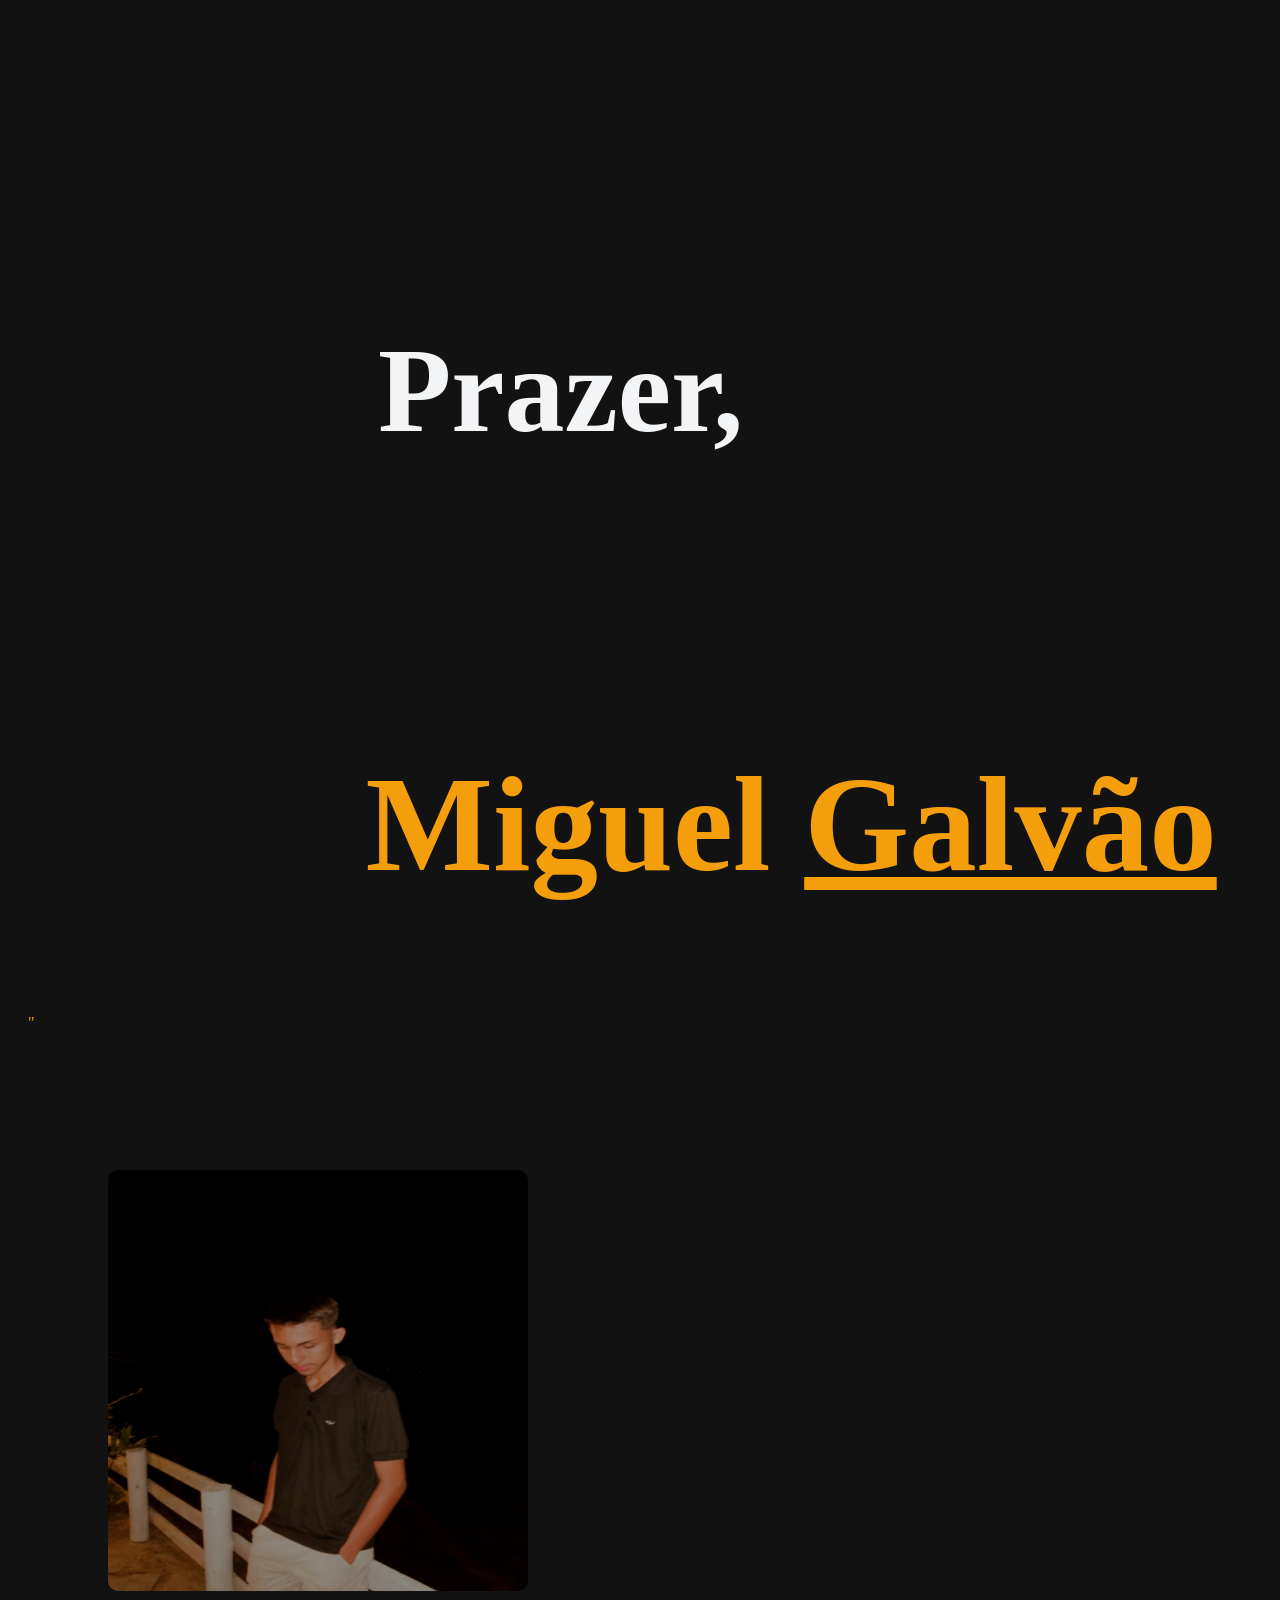
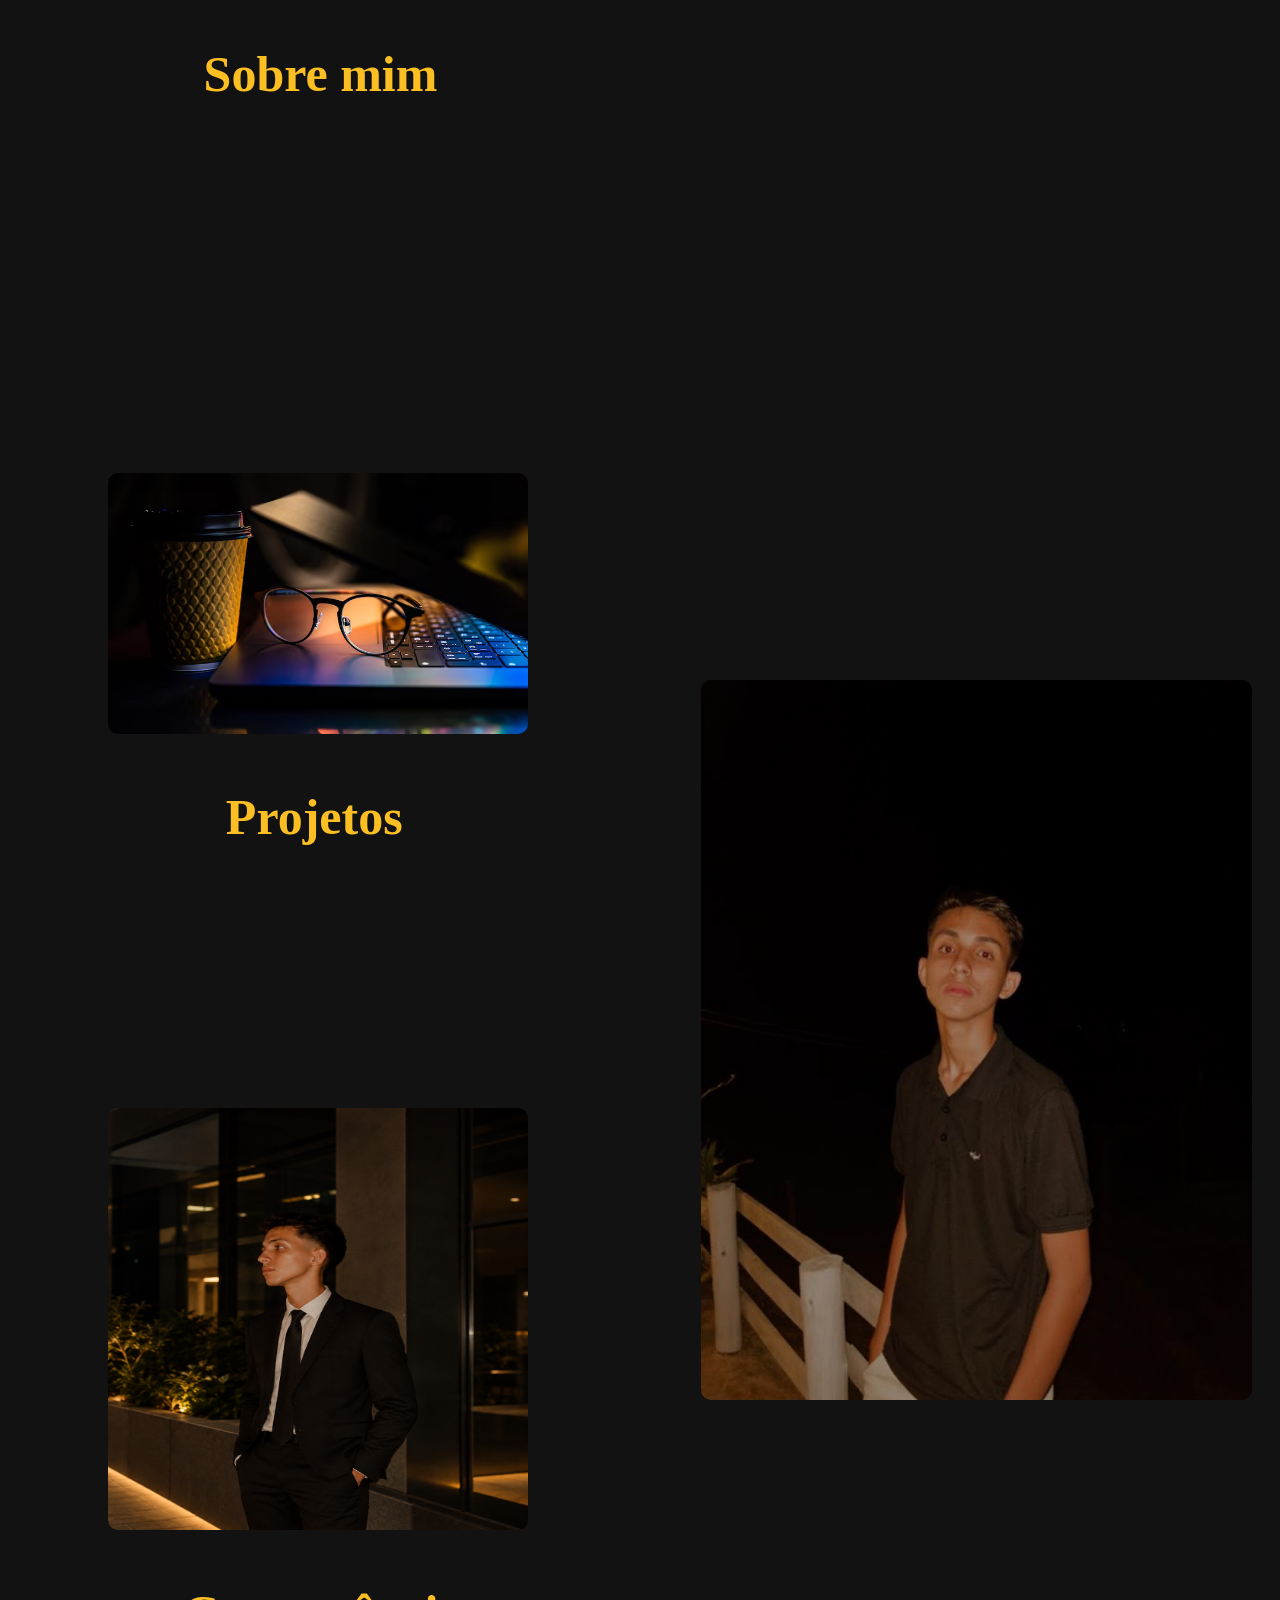
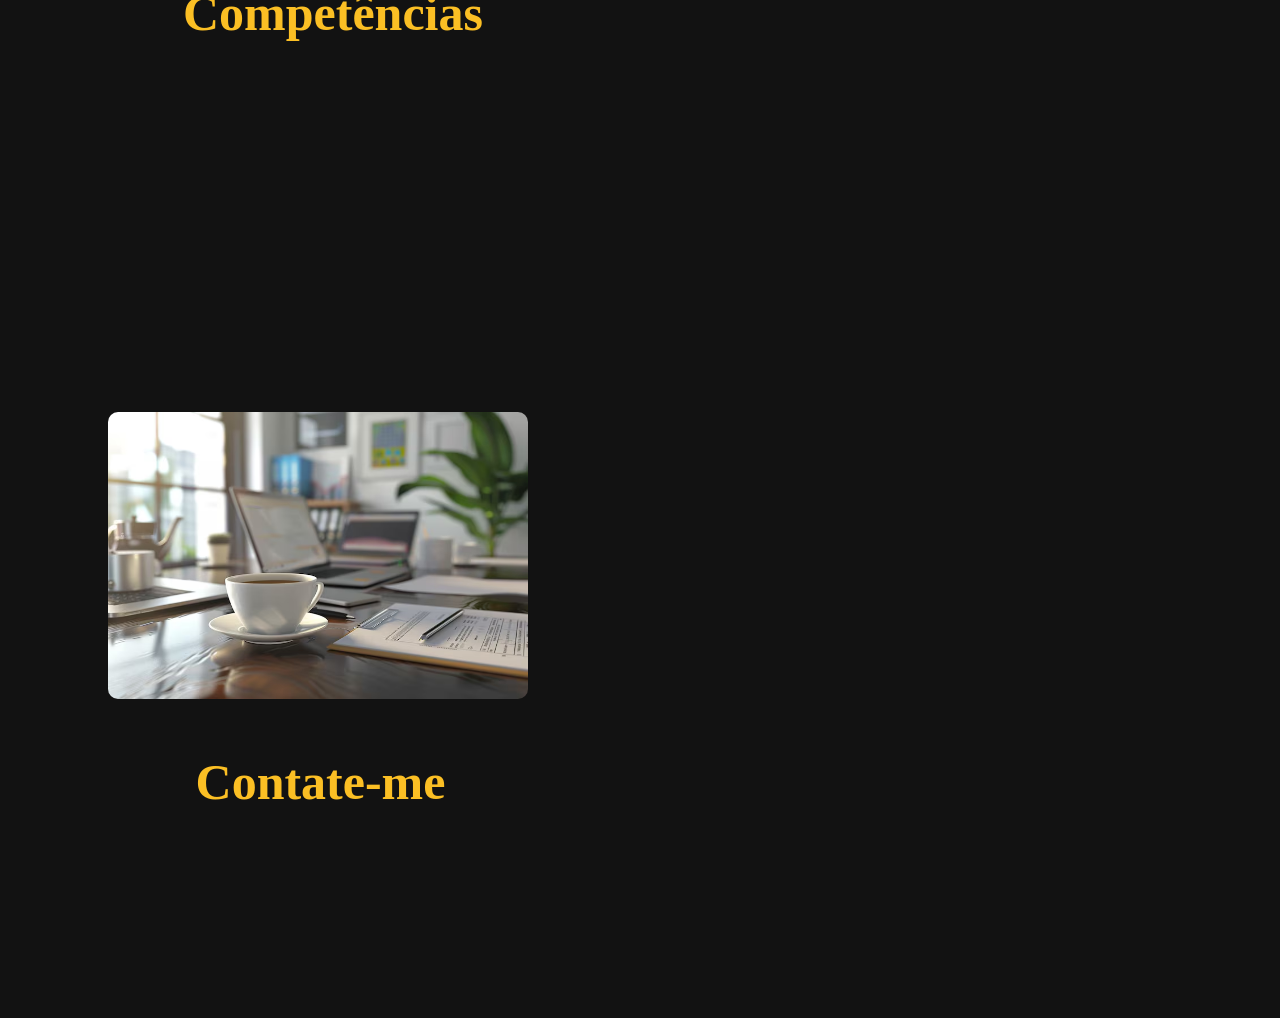
<file: index.html>
<!DOCTYPE html>
<html lang="pt-br">
<head>
    <meta charset="UTF-8">
    <meta name="viewport" content="width=device-width, initial-scale=1.0">
    <title>Portifólio Miguel</title>
    <link rel="stylesheet" href="style.css">
</head>
</head>
<body style="background-color: #121212;">


    <br>
    <br>
    <section id="titulo"><h1 style="font-size: 120px;"> <div class="praz"> &nbsp; &nbsp; &nbsp; &nbsp; &nbsp; &nbsp;&nbsp;&nbsp;&nbsp; &nbsp;&nbsp;&nbsp;&nbsp;
        &nbsp;&nbsp;&nbsp;&nbsp;&nbsp;&nbsp;&nbsp;&nbsp;&nbsp;&nbsp;&nbsp;Prazer,</h1></div>
    <h1 style="font-size: 135px;">&nbsp;&nbsp; &nbsp; &nbsp; &nbsp; &nbsp; &nbsp;&nbsp;&nbsp;&nbsp;&nbsp;&nbsp;
        &nbsp;&nbsp;&nbsp;&nbsp;&nbsp;&nbsp;&nbsp;&nbsp;&nbsp;&nbsp;Miguel&nbsp;<ins>Galvão</ins></h1>"
        </section>
<br>



<section id="produtos">
            <div class="conteiner-geral">
            <div class="lado-esquerdo">
            <div class="product-list">
                <div class="product-item">
                    <a href="1pg.html" target="_blank" rel="noopener noreferrer">
                <img src="original_6e145c15-e2e2-45e6-83dd-3eaf1e368eda_Screenshot_2025-12-24-23-41-59-943_com.whatsapp~2.jpg" 
                alt="Descrição da imagem">
                    </a>
                    <h3 style="font-size: 50px;">&nbsp;&nbsp;&nbsp;&nbsp;&nbsp;&nbsp;Sobre mim</h3>
                </div>

                &nbsp;
                <div class="product-item">
                    <a href="2pg.html" target="_blank" rel="noopener noreferrer">
                <img src="Foto proj.avif" alt="Descrição da imagem">
                    </a>
                    <h3 style="font-size: 50px;">&nbsp;&nbsp;&nbsp;&nbsp;&nbsp;Projetos</h3>

                </div>
                &nbsp;
                <div class="product-item">
                     <a href="3pg.html" target="_blank" rel="noopener noreferrer">
                <img src="projetos.png" 
                alt="Descrição da imagem">
                    </a>
                    <h3 style="font-size: 50px;">&nbsp;&nbsp;&nbsp;&nbsp;&nbsp;&nbsp;Competências</h3>
                  

                </div>
                &nbsp;
                <div class="product-item">
                    <a href="4pg.html" target="_blank" rel="noopener noreferrer">
                <img src="cafeqd.avif" 
                alt="Descrição da imagem">
                    </a>
                    <h3 style="font-size: 50px;">&nbsp;&nbsp;&nbsp;&nbsp;&nbsp;&nbsp;Contate-me</h3>

                </div>
            </div>
            </div>
            <img src="frentepose.jpg" class="foto-direita" alt="Minha Foto">   
            </div>
        </section>
</body>
</html>
</file>
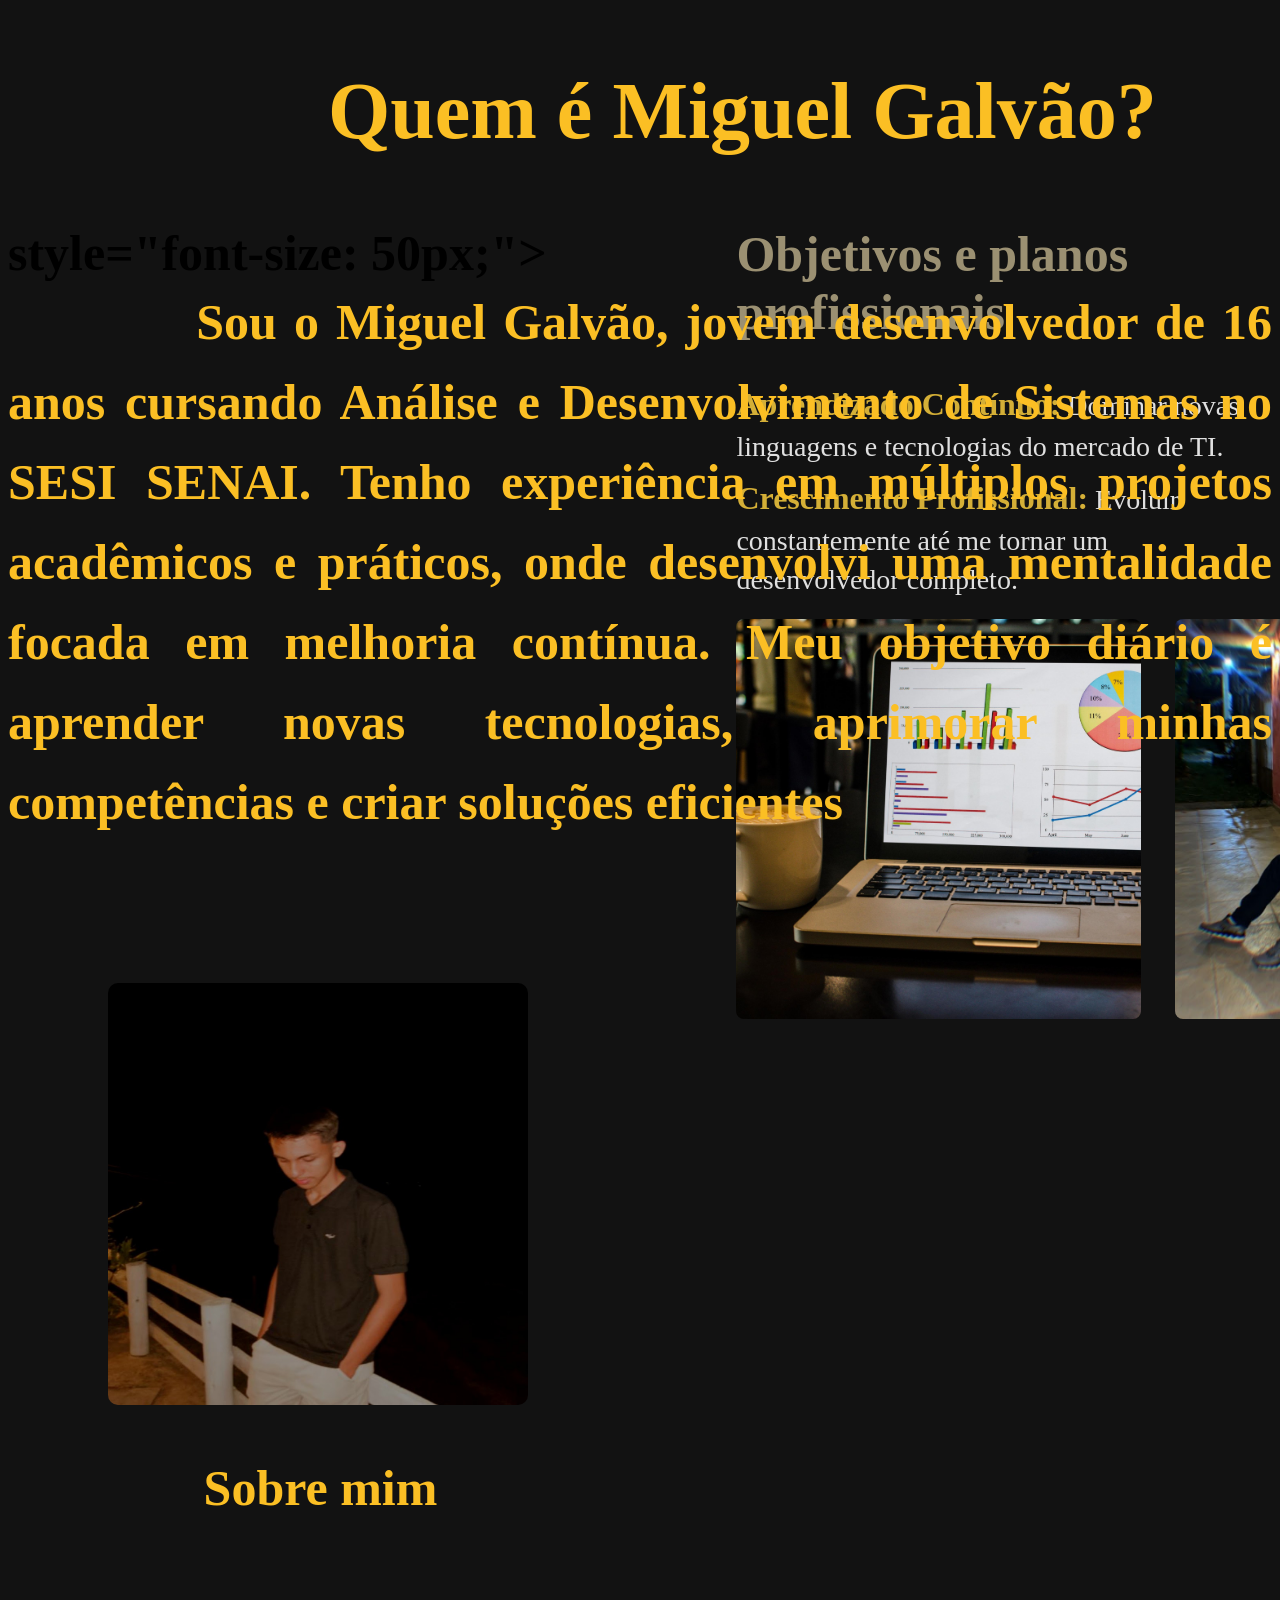
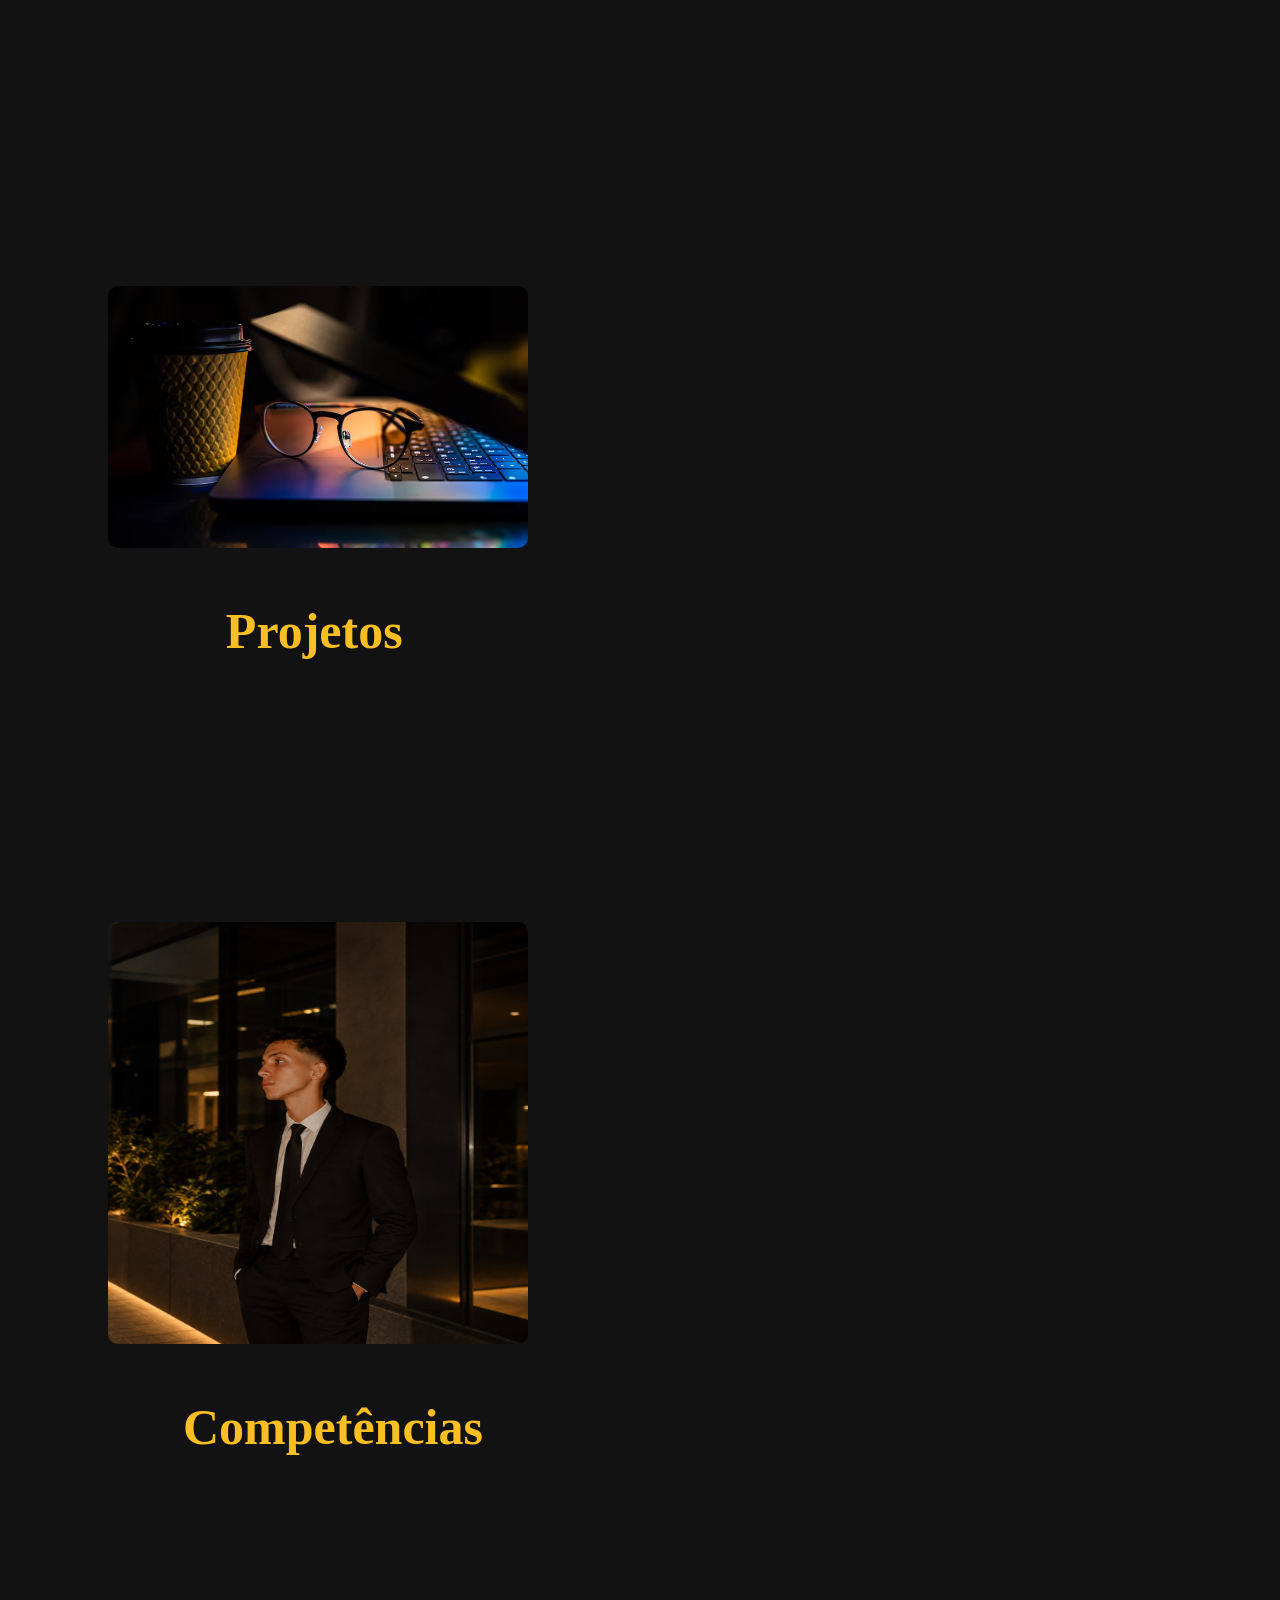
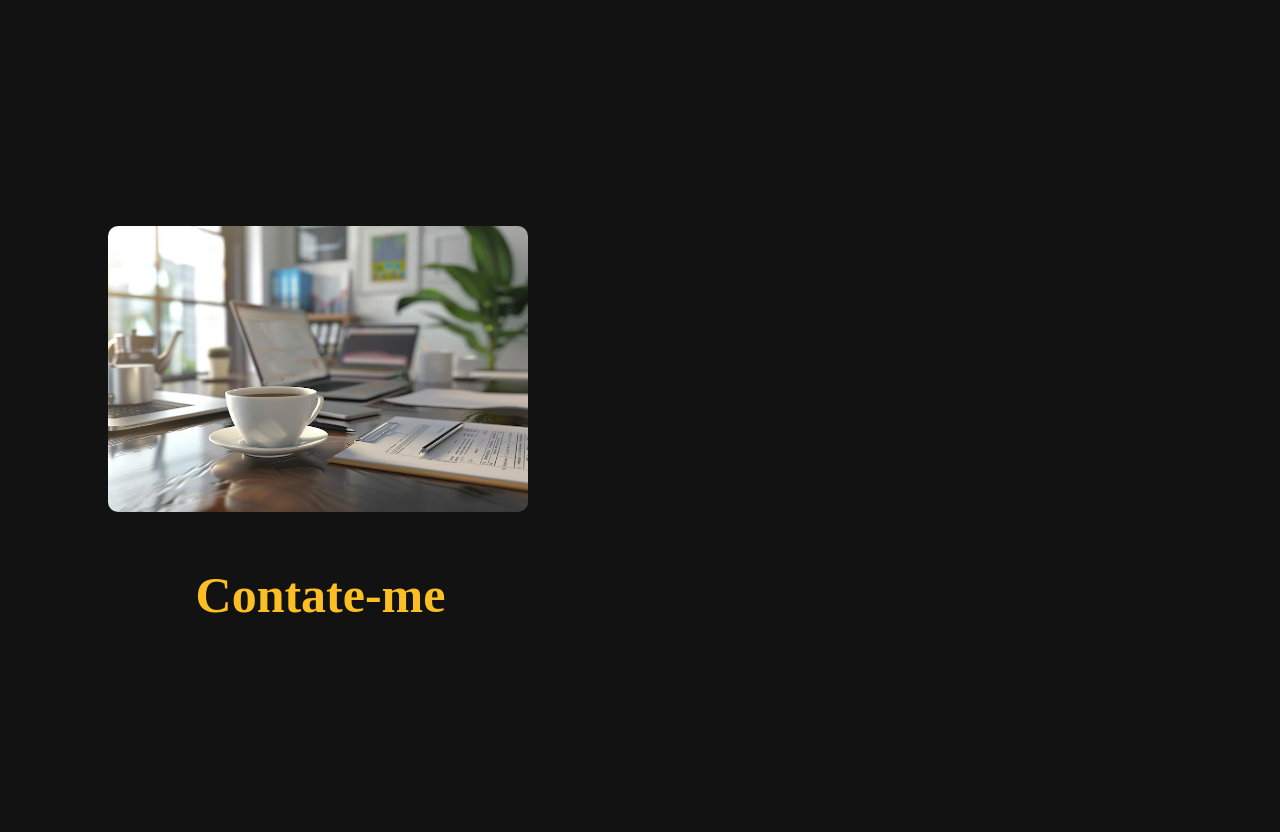
<file: 1pg.html>
<!DOCTYPE html>
<html lang="pt-br">
<head>
    <meta charset="UTF-8">
    <meta name="viewport" content="width=device-width, initial-scale=1.0">
    <title>Página 1</title>
    <link rel="stylesheet" href="style1.css">
</head>
<body style="background-color: #121212;">



 <section <div class="conteudo-dividido">
 <h1 style="font-size: 80px;"><div class="titul">&nbsp; &nbsp; &nbsp; &nbsp; &nbsp; &nbsp;&nbsp;&nbsp;&nbsp; &nbsp;Quem é Miguel Galvão?</h1></div>
    <h1 style="font-size: 50px;"> style="font-size: 50px;"> <div class="autobiografia">&nbsp;&nbsp; &nbsp; &nbsp; &nbsp; &nbsp; Sou o Miguel Galvão, jovem desenvolvedor de 16 anos cursando Análise e Desenvolvimento de Sistemas no SESI SENAI. Tenho experiência 
        em múltiplos projetos acadêmicos e práticos, onde desenvolvi uma mentalidade focada em melhoria contínua. Meu objetivo diário é aprender novas tecnologias, aprimorar minhas competências e criar soluções eficientes</h1>
    </div>   
    </div> 
    <div class="coluna-direita">
    <div class="objetivos">
      <h2 style="font-size: 50px;"> Objetivos e planos profissionais</h2>
    <ul class="lista-objetivos">
      <li style="font-size: 28px;"><strong style="font-size: 32px;">Aprendizado Contínuo:</strong> Dominar novas linguagens e tecnologias do mercado de TI.</li>
      <li style="font-size: 28px;"><strong style="font-size: 32px;">Crescimento Profissional:</strong> Evoluir constantemente até me tornar um desenvolvedor completo.</li>
    </ul>

    <div class="fotos-objetivos">
        <img src="pccafe.jpg" alt="Foto Profissional" class="foto-card">
        &nbsp; &nbsp; &nbsp; &nbsp; &nbsp; &nbsp; &nbsp; &nbsp; &nbsp; &nbsp; &nbsp; &nbsp; &nbsp; &nbsp; &nbsp; &nbsp; &nbsp; 
        &nbsp; &nbsp; &nbsp; &nbsp; &nbsp; &nbsp; &nbsp; &nbsp; &nbsp; &nbsp; &nbsp; &nbsp; &nbsp; &nbsp; &nbsp; &nbsp; &nbsp; 
        &nbsp; &nbsp; &nbsp; &nbsp; &nbsp; &nbsp; &nbsp; &nbsp; &nbsp; &nbsp; &nbsp; &nbsp; &nbsp; &nbsp; &nbsp; &nbsp; &nbsp; 
        &nbsp; &nbsp; &nbsp; &nbsp; &nbsp; &nbsp; &nbsp; &nbsp; &nbsp; &nbsp; &nbsp; &nbsp; &nbsp; &nbsp; &nbsp; &nbsp; &nbsp; 
        &nbsp; &nbsp; &nbsp; &nbsp; &nbsp; &nbsp; &nbsp; &nbsp; &nbsp; &nbsp; &nbsp; &nbsp; &nbsp; &nbsp; &nbsp; &nbsp; &nbsp;
        &nbsp; &nbsp; &nbsp; &nbsp; &nbsp; &nbsp; &nbsp; &nbsp; &nbsp; &nbsp; &nbsp; &nbsp; &nbsp; &nbsp; &nbsp; &nbsp; &nbsp; &nbsp; 
    <img src="foto cel.jpg" alt="Foto do Projeto" class="foto-card">
    </div>

  </div>
</div>
    </div>
     </div>
    </section>

<section id="produtos">
    <div class="product-list">
                <div class="product-item">
                    <a href="1pg.html" target="_blank" rel="noopener noreferrer">
                <img src="original_6e145c15-e2e2-45e6-83dd-3eaf1e368eda_Screenshot_2025-12-24-23-41-59-943_com.whatsapp~2.jpg" 
                alt="Descrição da imagem">
                    </a>
                    <h3 style="font-size: 50px;">&nbsp;&nbsp;&nbsp;&nbsp;&nbsp;&nbsp;Sobre mim</h3>
                </div>

                &nbsp;
                <div class="product-item">
                    <a href="2pg.html" target="_blank" rel="noopener noreferrer">
                <img src="Foto proj.avif" alt="Descrição da imagem">
                    </a>
                    <h3 style="font-size: 50px;">&nbsp;&nbsp;&nbsp;&nbsp;&nbsp;Projetos</h3>

                </div>
                &nbsp;
                <div class="product-item">
                     <a href="3pg.html" target="_blank" rel="noopener noreferrer">
                <img src="projetos.png" 
                alt="Descrição da imagem">
                    </a>
                    <h3 style="font-size: 50px;">&nbsp;&nbsp;&nbsp;&nbsp;&nbsp;&nbsp;Competências</h3>
                  

                </div>
                &nbsp;
                <div class="product-item">
                    <a href="4pg.html" target="_blank" rel="noopener noreferrer">
                <img src="cafeqd.avif" 
                alt="Descrição da imagem">
                    </a>
                    <h3 style="font-size: 50px;">&nbsp;&nbsp;&nbsp;&nbsp;&nbsp;&nbsp;Contate-me</h3>

                </div>
            </div>
</section>
</body>
</html>
</file>
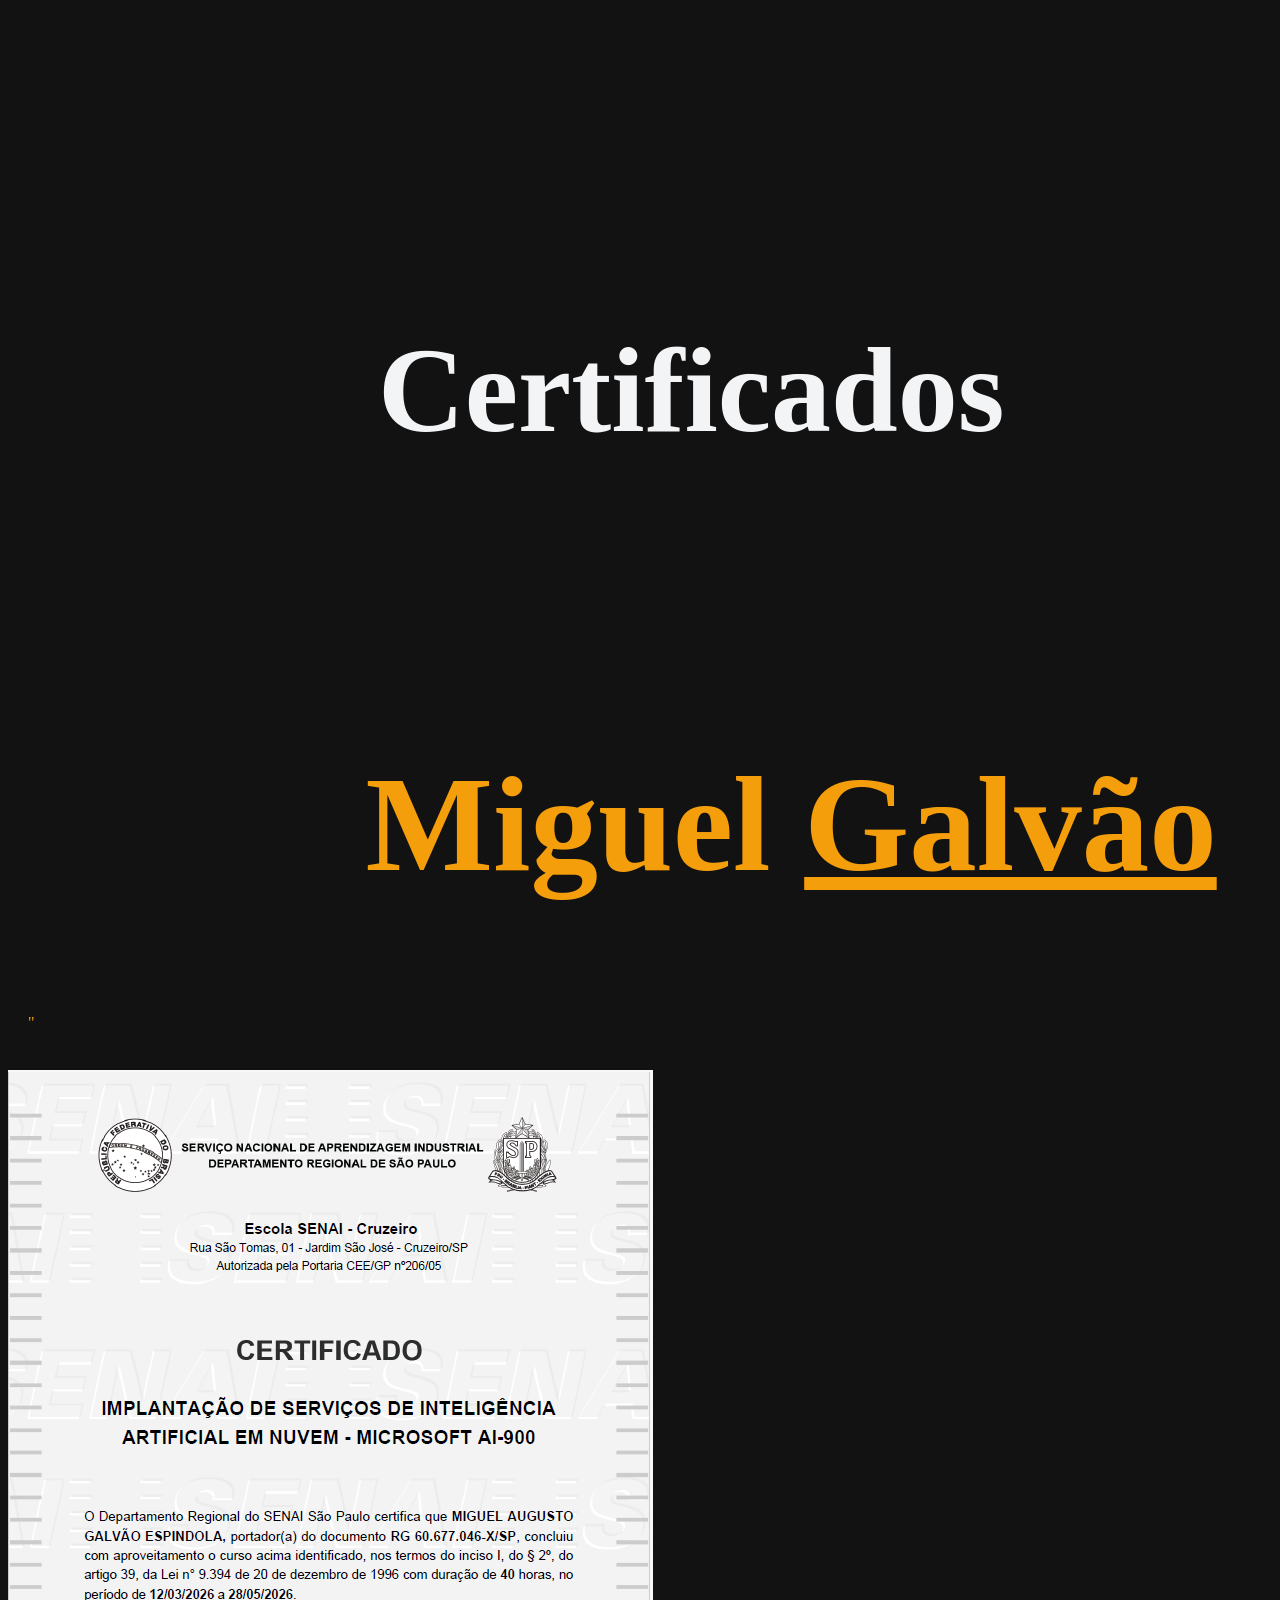
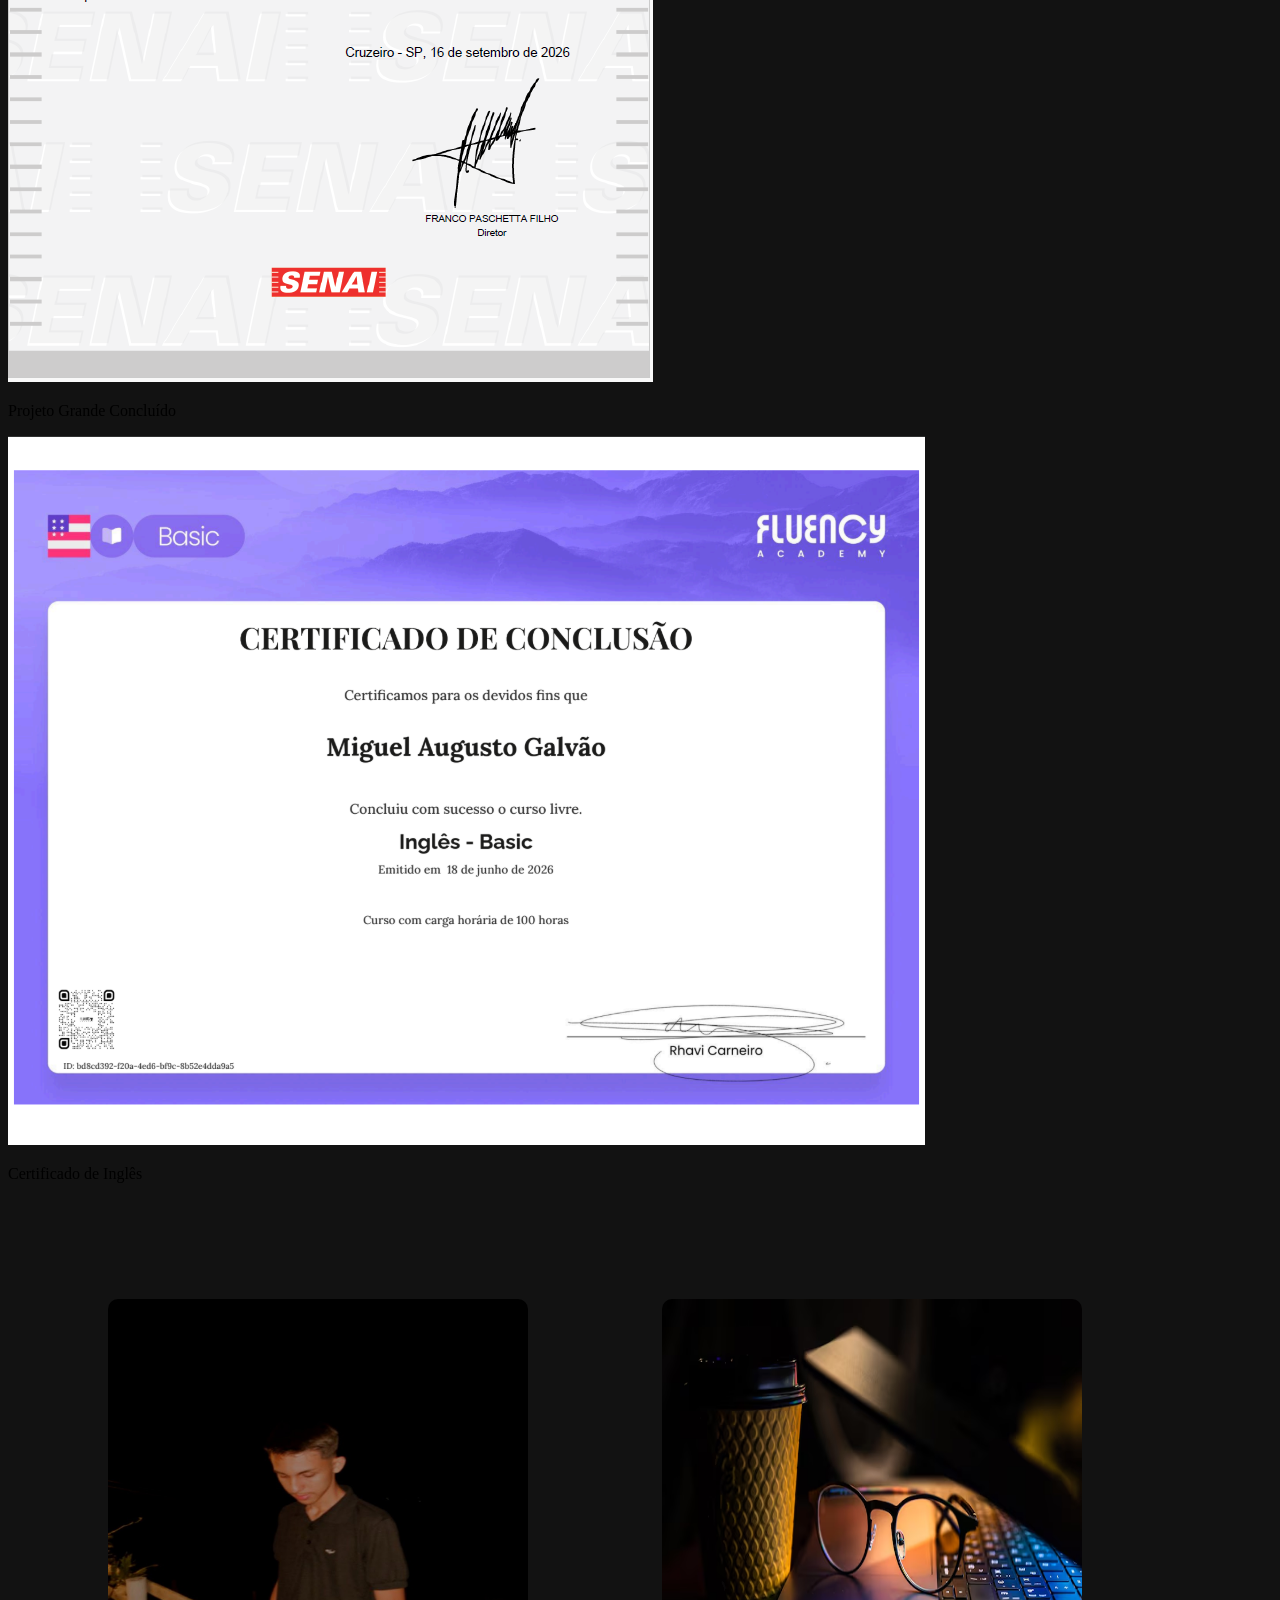
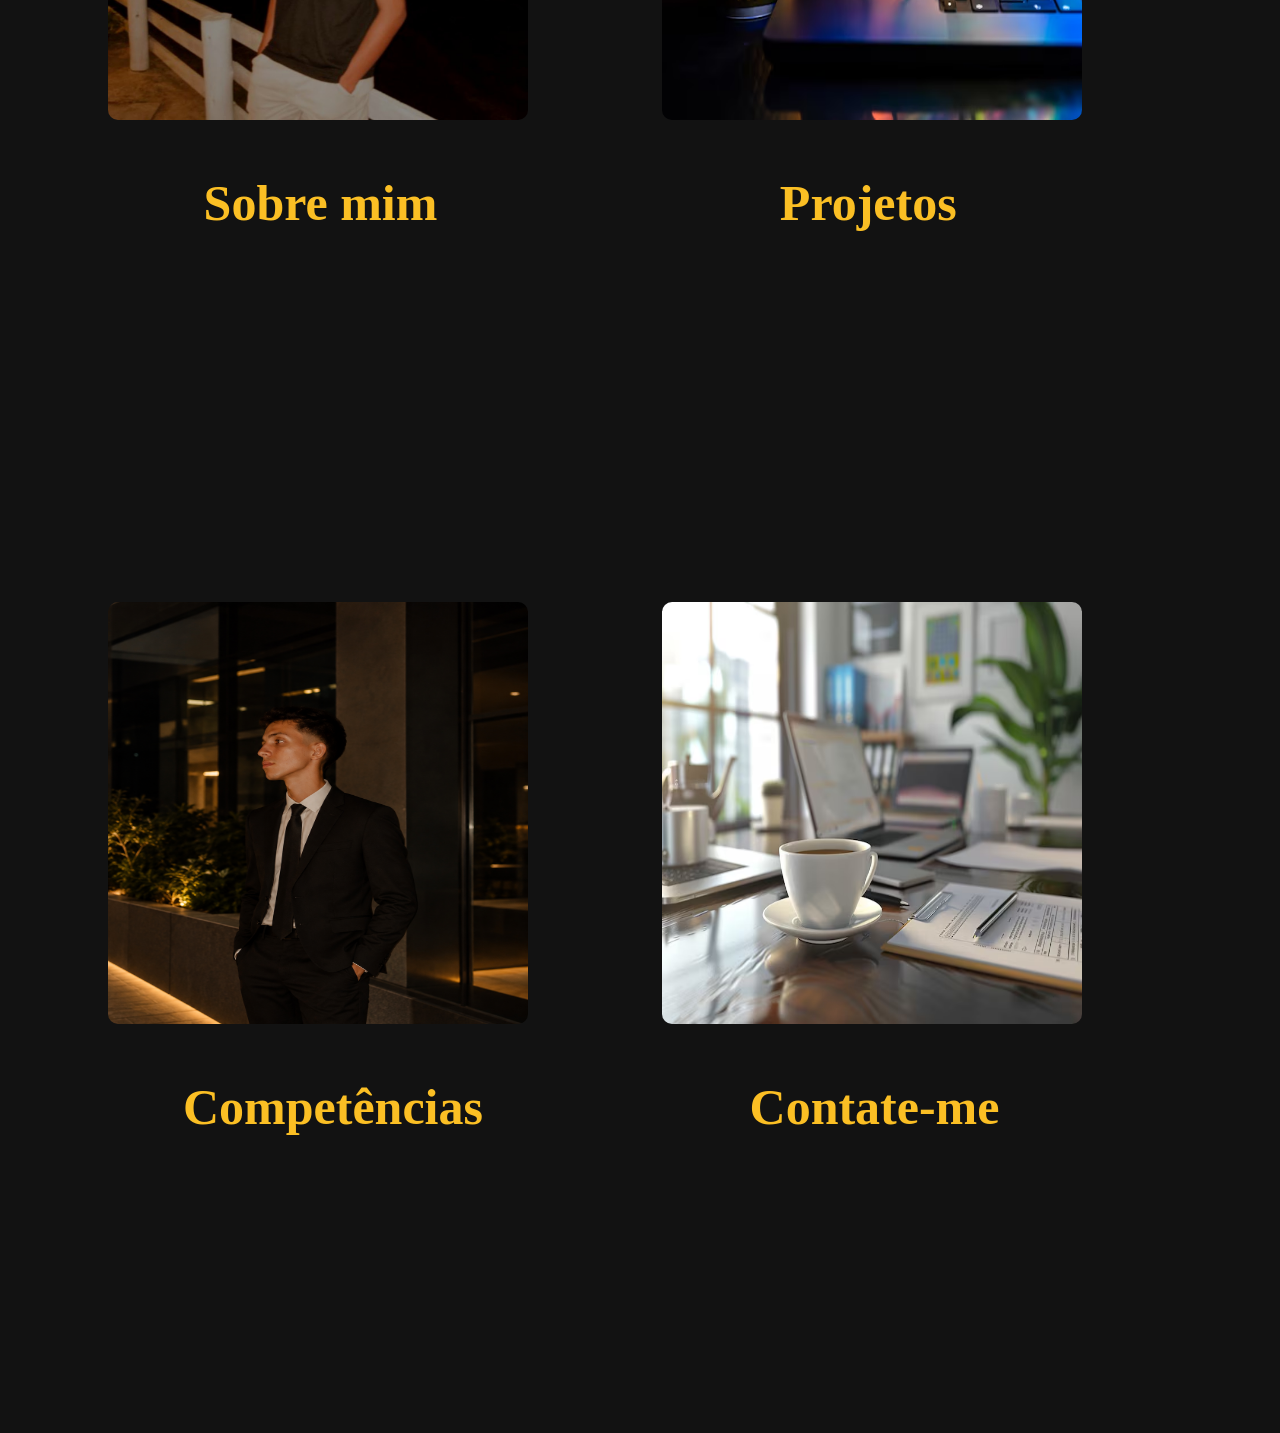
<file: 2pg.html>
<!DOCTYPE html>
<html lang="pt-br">
<head>
    <meta charset="UTF-8">
    <meta name="viewport" content="width=device-width, initial-scale=1.0">
    <title>Portifólio Miguel</title>
    <link rel="stylesheet" href="style.css">
</head>
</head>
<body style="background-color: #121212;">


    <br>
    <br>
    <section id="titulo"><h1 style="font-size: 120px;"> <div class="praz"> &nbsp; &nbsp; &nbsp; &nbsp; &nbsp; &nbsp;&nbsp;&nbsp;&nbsp; &nbsp;&nbsp;&nbsp;&nbsp;
        &nbsp;&nbsp;&nbsp;&nbsp;&nbsp;&nbsp;&nbsp;&nbsp;&nbsp;&nbsp;&nbsp;Certificados</h1></div>
    <h1 style="font-size: 135px;">&nbsp;&nbsp; &nbsp; &nbsp; &nbsp; &nbsp; &nbsp;&nbsp;&nbsp;&nbsp;&nbsp;&nbsp;
        &nbsp;&nbsp;&nbsp;&nbsp;&nbsp;&nbsp;&nbsp;&nbsp;&nbsp;&nbsp;Miguel&nbsp;<ins>Galvão</ins></h1>"
        </section>
<br>

<div class="secao-projetos">

<div class="container-certificados">

  <div class="card-certificado">
    <img src="miccrt.png" alt="Certificado SENAI">
    <p>Projeto Grande Concluído</p>
  </div>


  <div class="card-certificado">
    <img src="Captura de tela 2026-09-16 110407.png" alt="Certificado Fluency">
    <p>Certificado de Inglês</p>
  </div>
</div>

<section id="produtos">
    <div class="product-list">
                <div class="product-item">
                    <a href="1pg.html" target="_blank" rel="noopener noreferrer">
                <img src="original_6e145c15-e2e2-45e6-83dd-3eaf1e368eda_Screenshot_2025-12-24-23-41-59-943_com.whatsapp~2.jpg" 
                alt="Descrição da imagem">
                    </a>
                    <h3 style="font-size: 50px;">&nbsp;&nbsp;&nbsp;&nbsp;&nbsp;&nbsp;Sobre mim</h3>
                </div>

                &nbsp;
                <div class="product-item">
                    <a href="2pg.html" target="_blank" rel="noopener noreferrer">
                <img src="Foto proj.avif" alt="Descrição da imagem">
                    </a>
                    <h3 style="font-size: 50px;">&nbsp;&nbsp;&nbsp;&nbsp;&nbsp;Projetos</h3>

                </div>
                &nbsp;
                <div class="product-item">
                     <a href="3pg.html" target="_blank" rel="noopener noreferrer">
                <img src="projetos.png" 
                alt="Descrição da imagem">
                    </a>
                    <h3 style="font-size: 50px;">&nbsp;&nbsp;&nbsp;&nbsp;&nbsp;&nbsp;Competências</h3>
                  

                </div>
                &nbsp;
                <div class="product-item">
                    <a href="4pg.html" target="_blank" rel="noopener noreferrer">
                <img src="cafeqd.avif" 
                alt="Descrição da imagem">
                    </a>
                    <h3 style="font-size: 50px;">&nbsp;&nbsp;&nbsp;&nbsp;&nbsp;&nbsp;Contate-me</h3>

                </div>
            </div>
</section>
</div>
</body>
</html>
</file>
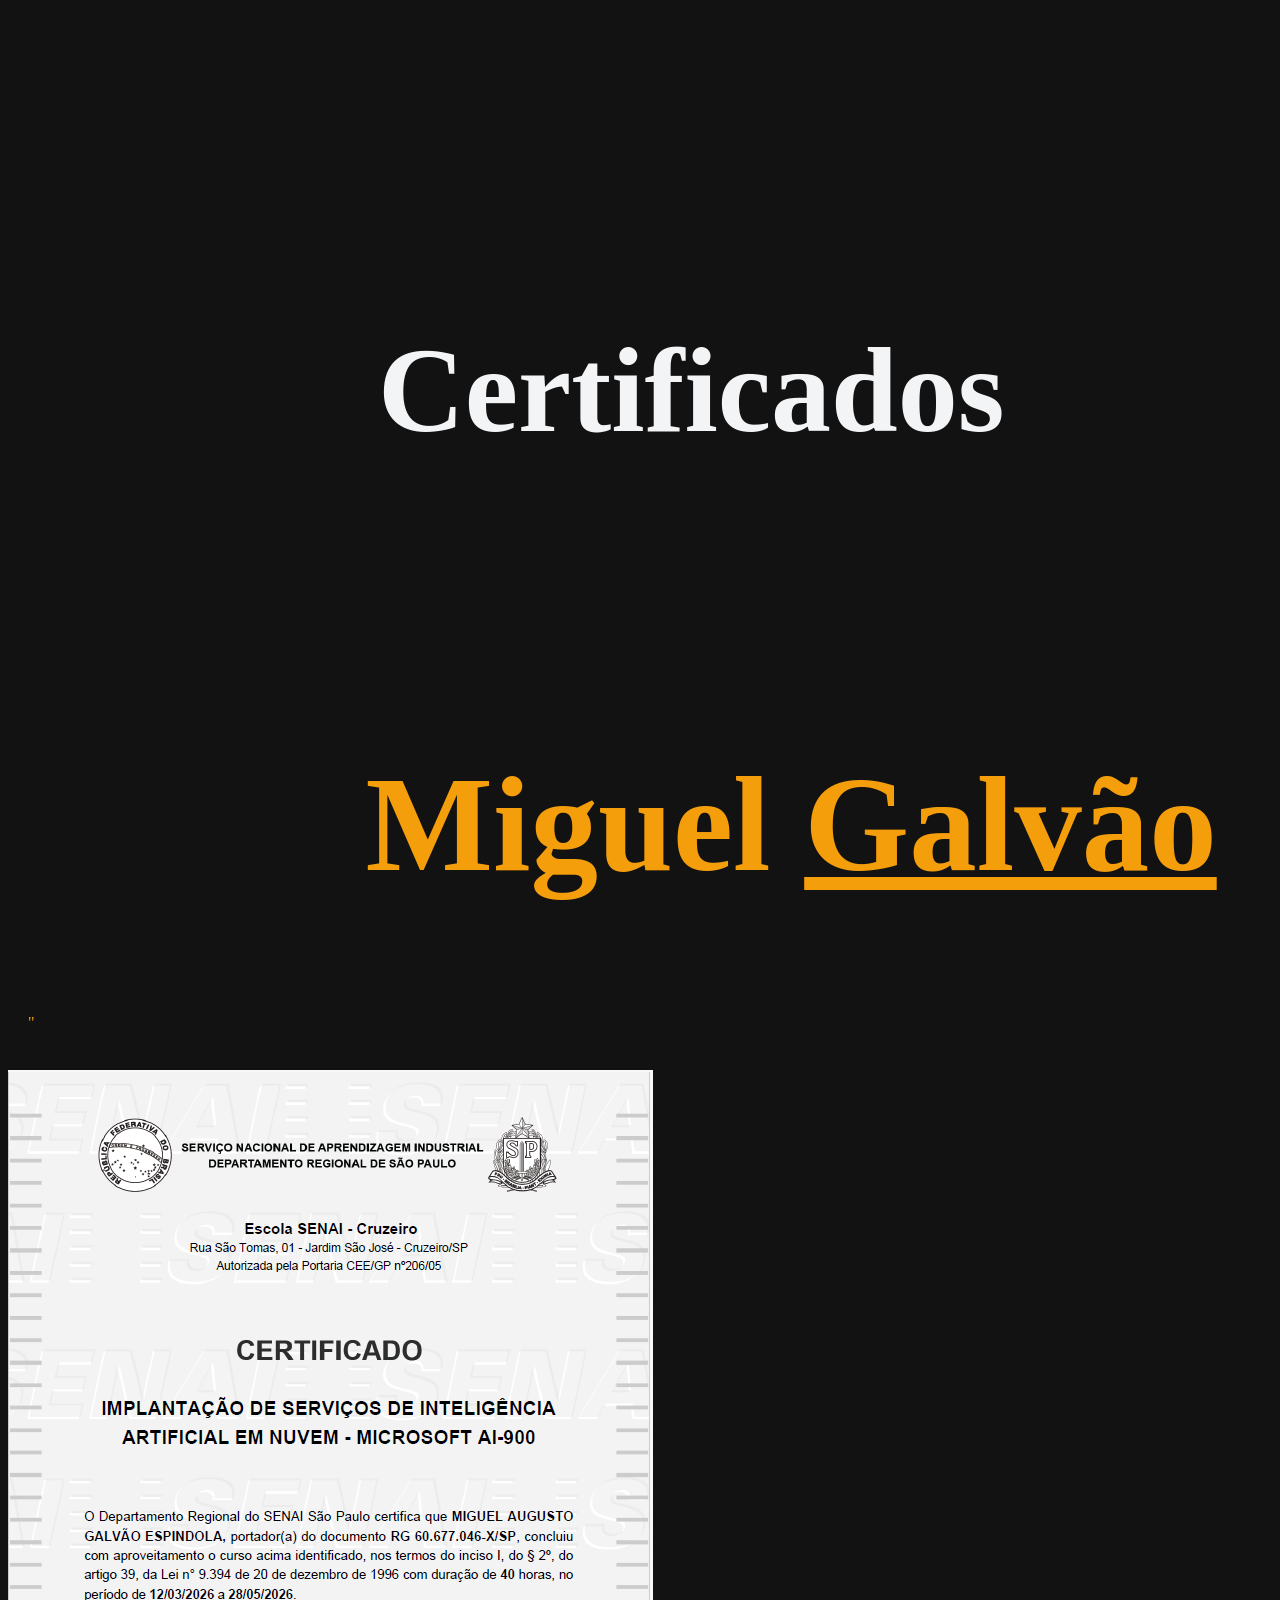
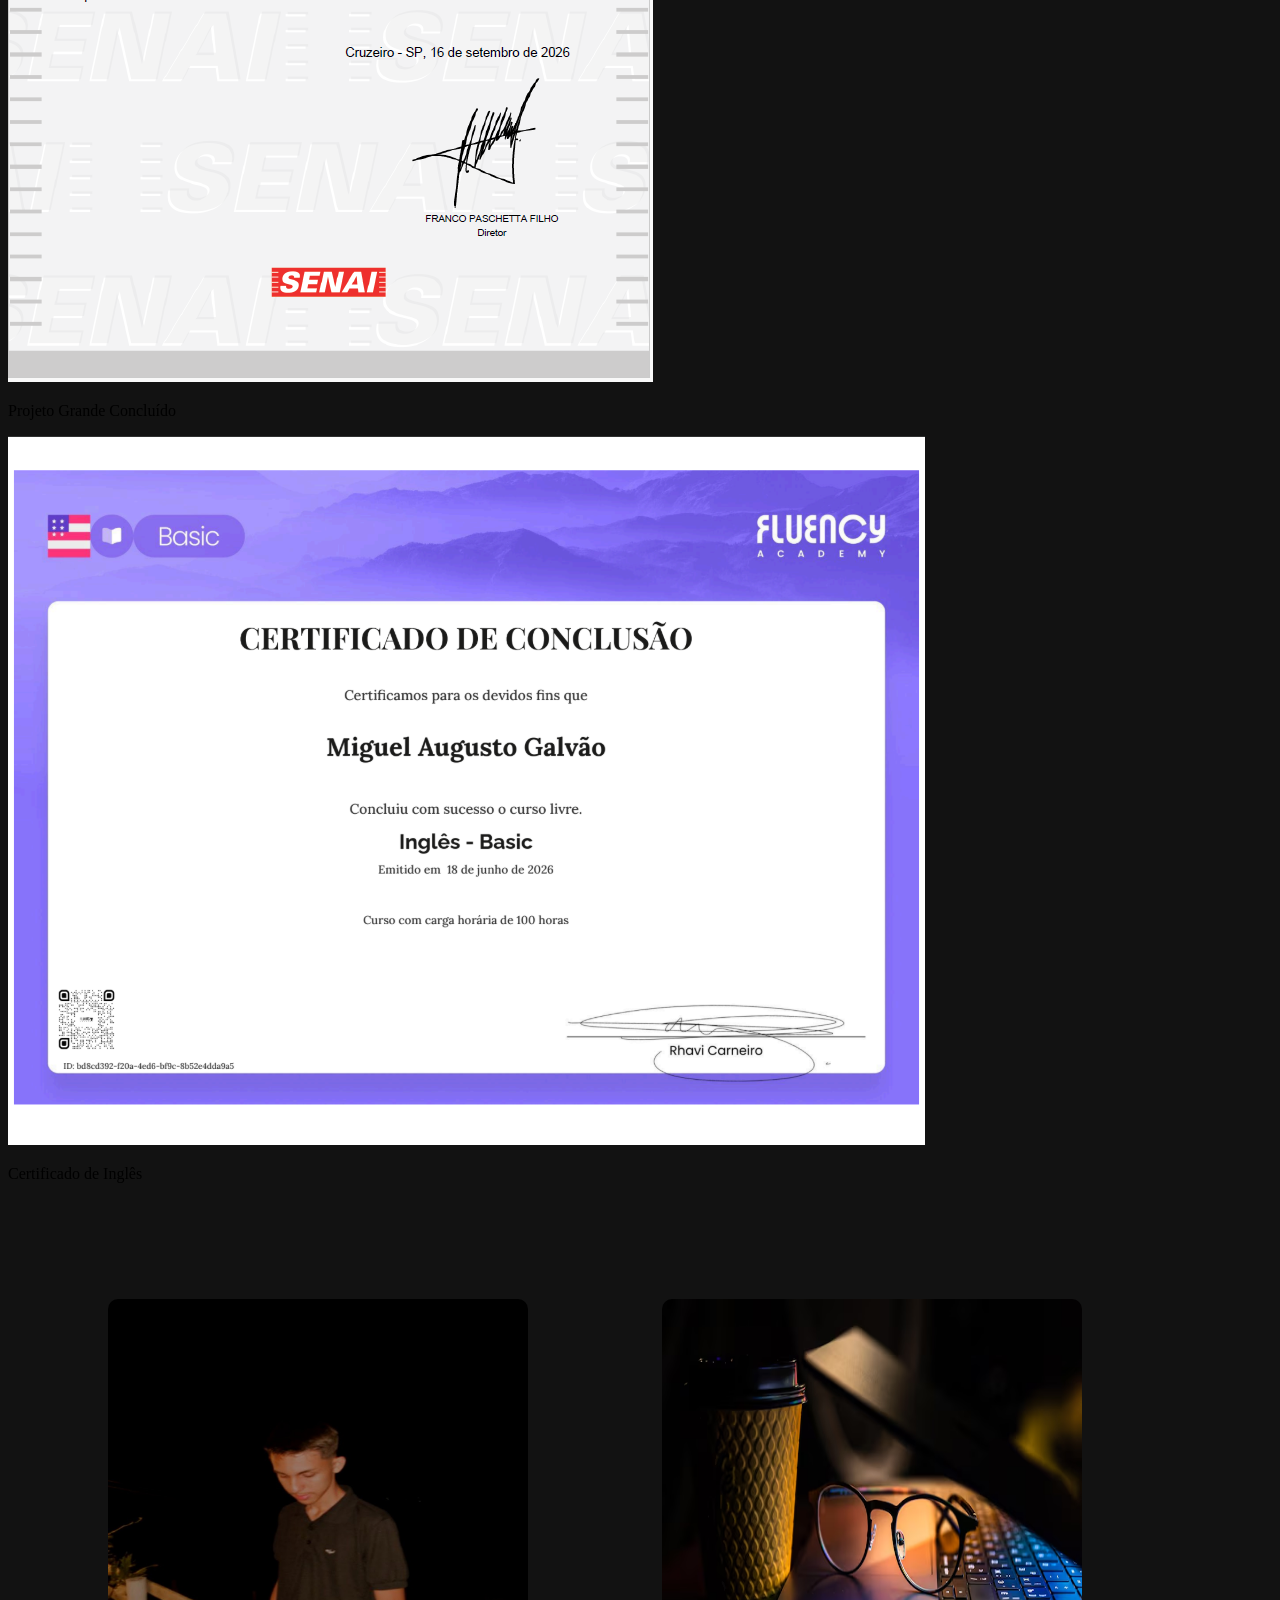
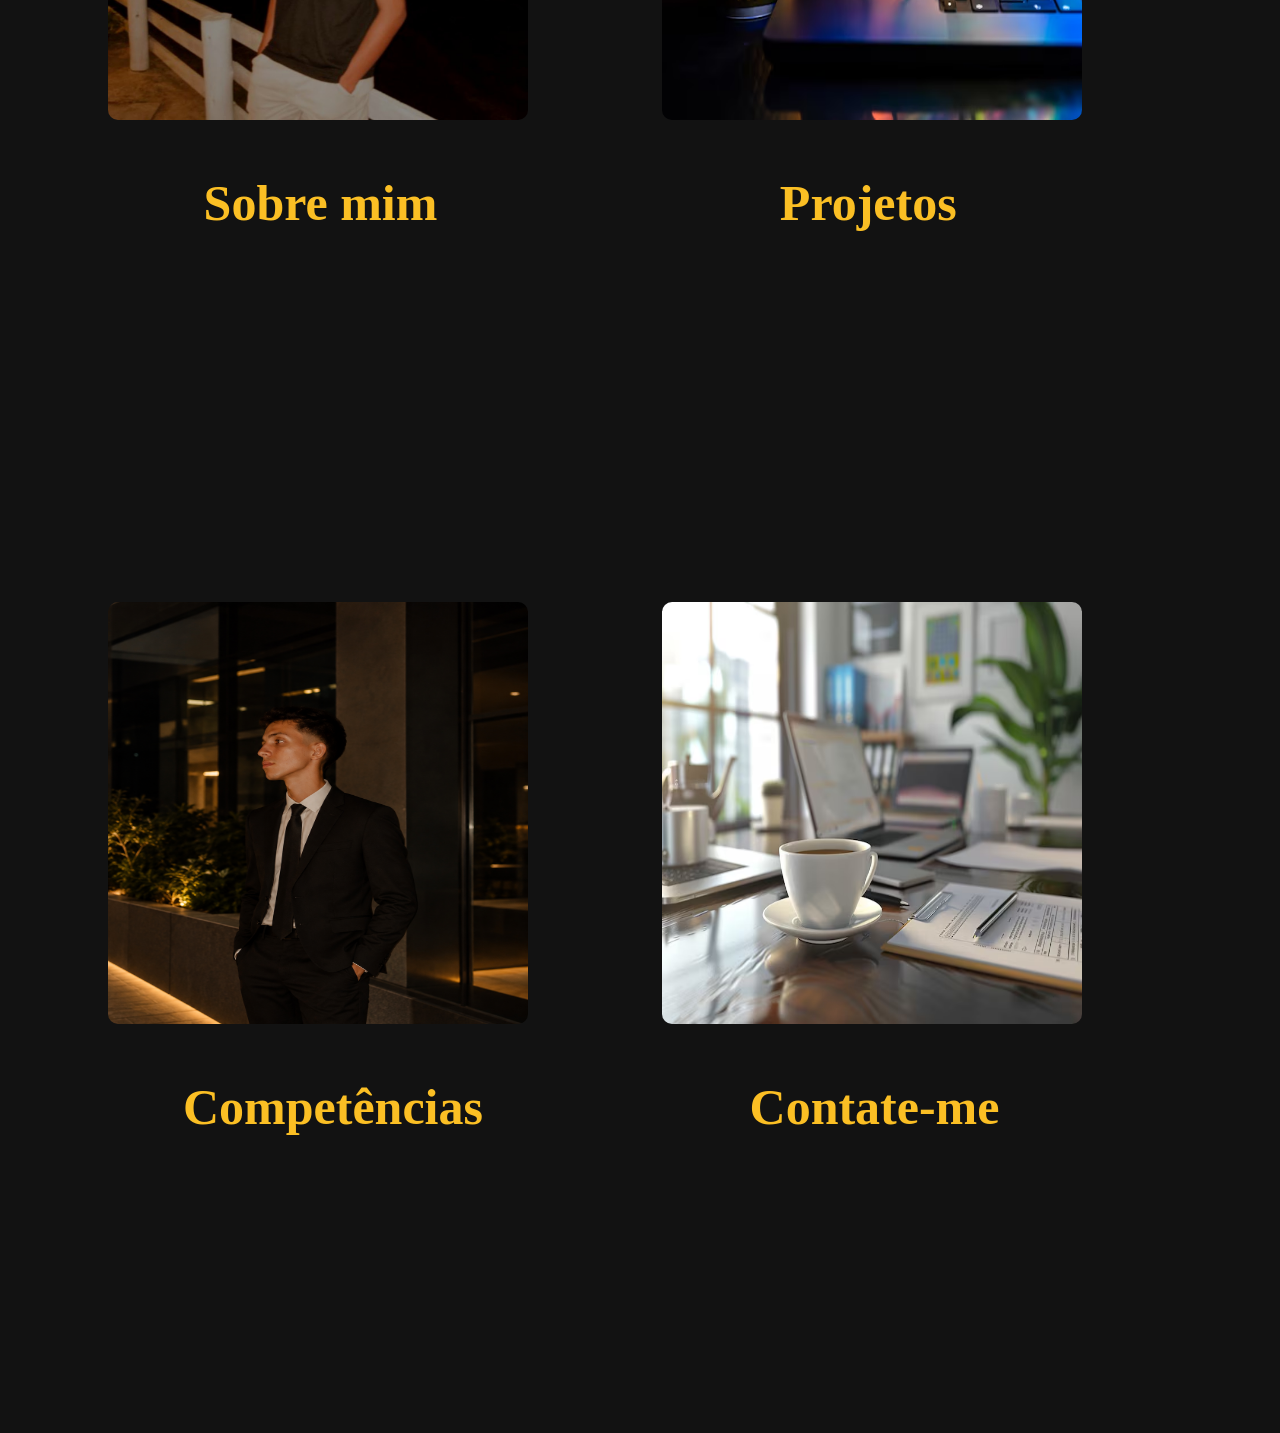
<file: 3pg.html>
<!DOCTYPE html>
<html lang="pt-br">
<head>
    <meta charset="UTF-8">
    <meta name="viewport" content="width=device-width, initial-scale=1.0">
    <title>Portifólio Miguel</title>
    <link rel="stylesheet" href="style.css">
</head>
</head>
<body style="background-color: #121212;">


    <br>
    <br>
    <section id="titulo"><h1 style="font-size: 120px;"> <div class="praz"> &nbsp; &nbsp; &nbsp; &nbsp; &nbsp; &nbsp;&nbsp;&nbsp;&nbsp; &nbsp;&nbsp;&nbsp;&nbsp;
        &nbsp;&nbsp;&nbsp;&nbsp;&nbsp;&nbsp;&nbsp;&nbsp;&nbsp;&nbsp;&nbsp;Certificados</h1></div>
    <h1 style="font-size: 135px;">&nbsp;&nbsp; &nbsp; &nbsp; &nbsp; &nbsp; &nbsp;&nbsp;&nbsp;&nbsp;&nbsp;&nbsp;
        &nbsp;&nbsp;&nbsp;&nbsp;&nbsp;&nbsp;&nbsp;&nbsp;&nbsp;&nbsp;Miguel&nbsp;<ins>Galvão</ins></h1>"
        </section>
<br>

<div class="secao-projetos">

<div class="container-certificados">

  <div class="card-certificado">
    <img src="miccrt.png" alt="Certificado SENAI">
    <p>Projeto Grande Concluído</p>
  </div>


  <div class="card-certificado">
    <img src="Captura de tela 2026-09-16 110407.png" alt="Certificado Fluency">
    <p>Certificado de Inglês</p>
  </div>
</div>

<section id="produtos">
    <div class="product-list">
                <div class="product-item">
                    <a href="1pg.html" target="_blank" rel="noopener noreferrer">
                <img src="original_6e145c15-e2e2-45e6-83dd-3eaf1e368eda_Screenshot_2025-12-24-23-41-59-943_com.whatsapp~2.jpg" 
                alt="Descrição da imagem">
                    </a>
                    <h3 style="font-size: 50px;">&nbsp;&nbsp;&nbsp;&nbsp;&nbsp;&nbsp;Sobre mim</h3>
                </div>

                &nbsp;
                <div class="product-item">
                    <a href="2pg.html" target="_blank" rel="noopener noreferrer">
                <img src="Foto proj.avif" alt="Descrição da imagem">
                    </a>
                    <h3 style="font-size: 50px;">&nbsp;&nbsp;&nbsp;&nbsp;&nbsp;Projetos</h3>

                </div>
                &nbsp;
                <div class="product-item">
                     <a href="3pg.html" target="_blank" rel="noopener noreferrer">
                <img src="projetos.png" 
                alt="Descrição da imagem">
                    </a>
                    <h3 style="font-size: 50px;">&nbsp;&nbsp;&nbsp;&nbsp;&nbsp;&nbsp;Competências</h3>
                  

                </div>
                &nbsp;
                <div class="product-item">
                    <a href="4pg.html" target="_blank" rel="noopener noreferrer">
                <img src="cafeqd.avif" 
                alt="Descrição da imagem">
                    </a>
                    <h3 style="font-size: 50px;">&nbsp;&nbsp;&nbsp;&nbsp;&nbsp;&nbsp;Contate-me</h3>

                </div>
            </div>
</section>
</div>
</body>
</html>
</file>
<file: style.css>
.conteiner-geral {
  display: flex;
  align-items: center;
  justify-content: space-between;
}

.lado-esquerdo {
  width: 50%;
}

.foto-direita {
  width: 30%;
  height: 80vh;
  object-fit: cover;
  border-radius: 1px;
}

.product-list {
    display: flex;
    flex-wrap: wrap;
    gap: 20px;

}

.product-item {
    padding: 80px;
    text-align: center;
    width: 350px;
    margin-bottom: 20px;
}

.product-item img {
    width: 120%;
    height: 60%;
    border-radius: 10px;
}
.praz{

    color: rgb(243, 244, 246);
    padding: 20px;
}
#titulo{

    color: rgb(245, 158, 11);
    padding: 20px;
}
#produtos {
    color: rgb(251, 191, 36);
    padding: 20px;
}
.foto-direita {
  float: right;
  width: 45%;
  border-radius: 10px;
}
</file>
<file: style1.css>
.product-list {
    display: flex;
    flex-wrap: wrap;
    gap: 20px;

}

.product-item {
    padding: 80px;
    text-align: center;
    width: 350px;
    margin-bottom: 20px;
}

.product-item img {
    width: 120%;
    height: 60%;
    border-radius: 10px;
}

#titulo{

    color: rgb(245, 158, 11);
    padding: 20px;
}

#produtos {
    color: rgb(251, 191, 36);
    padding: 20px;
}

.autobiografia {
    max-width: 1450px;
    text-align: justify;
    line-height: 1.6;
    color: rgb(251, 191, 36);
}

.titul {
  display: flex;
  justify-content: space-between;
  gap: 30px;
  color: rgb(251, 191, 36);
}

.coluna-direita {
width: 40%; /* Reduzido de 55% para 40% para ter espaço de folga */
  color: rgb(155, 144, 114);
  float: right;
  
  margin-right: 30px; /* 1. DESGRUDA DA PAREDE (afasta da borda direita) */
  margin-top: -700px; /* 2. PUXA PARA CIMA (ajuste esse valor se precisar subir mais ou menos) */
}
.objetivos {
   color: rgb(155, 144, 114);
  max-width: 1000px;
}
.lista-objetivos {
  list-style: none; /* Remove as bolinhas padrão */
  padding-left: 0;
  margin-bottom: 20px;
}

.lista-objetivos li {
  margin-bottom: 10px; /* Espaço entre cada tópico */
  font-size: 15px;
  line-height: 1.4;
  color: #e0e0e0;
}

.lista-objetivos li strong {
  color: rgb(212, 175, 55); /* Destaque no título do tópico */
}
.fotos-objetivos {
  display: flex;
  gap: 15px; /* Espaço entre as duas fotos */
  margin-top: 15px;
}

/* Tamanho de cada foto */
.foto-card {
  width: 80%; /* Cada foto ocupa quase metade da coluna da direita */
  height: 400px; /* Altura da foto */
  object-fit: cover; /* Recorta a imagem sem achatar */
  border-radius: 8px; /* Borda arredondada */
}
</file>
